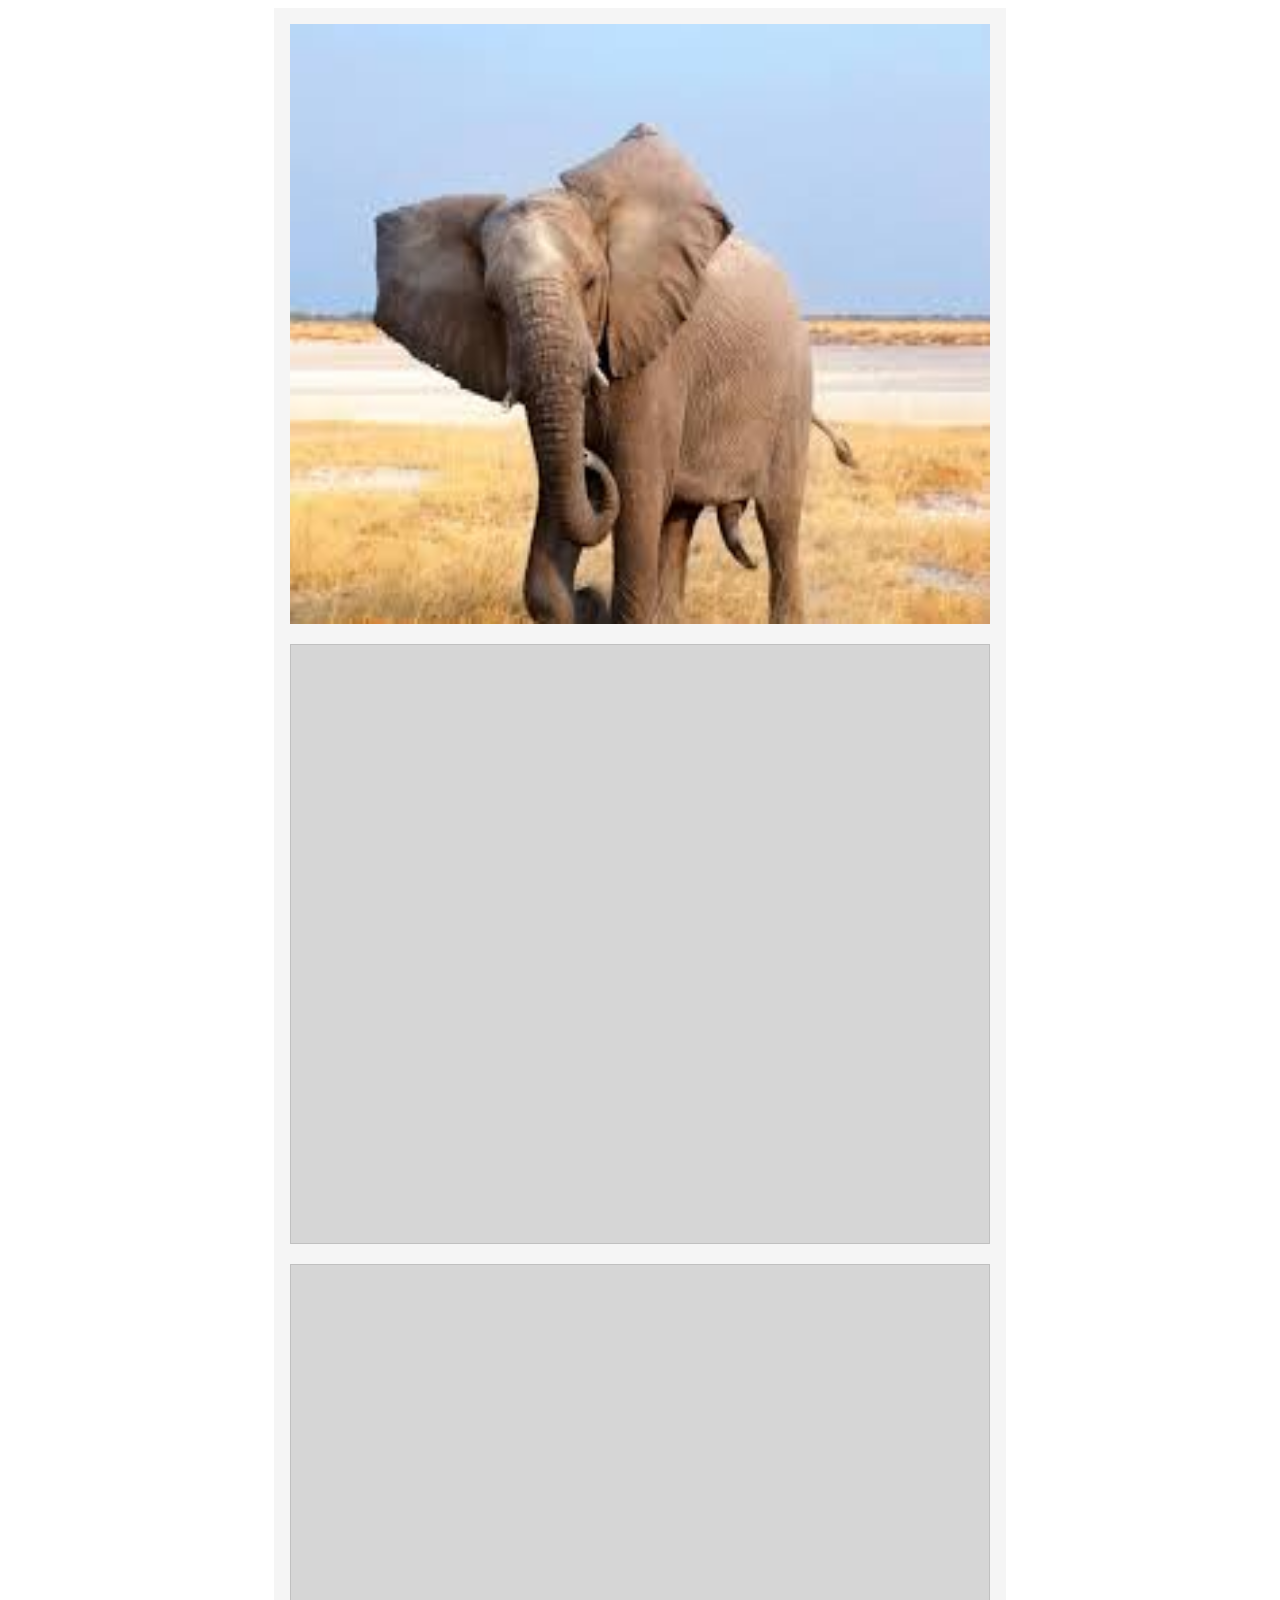
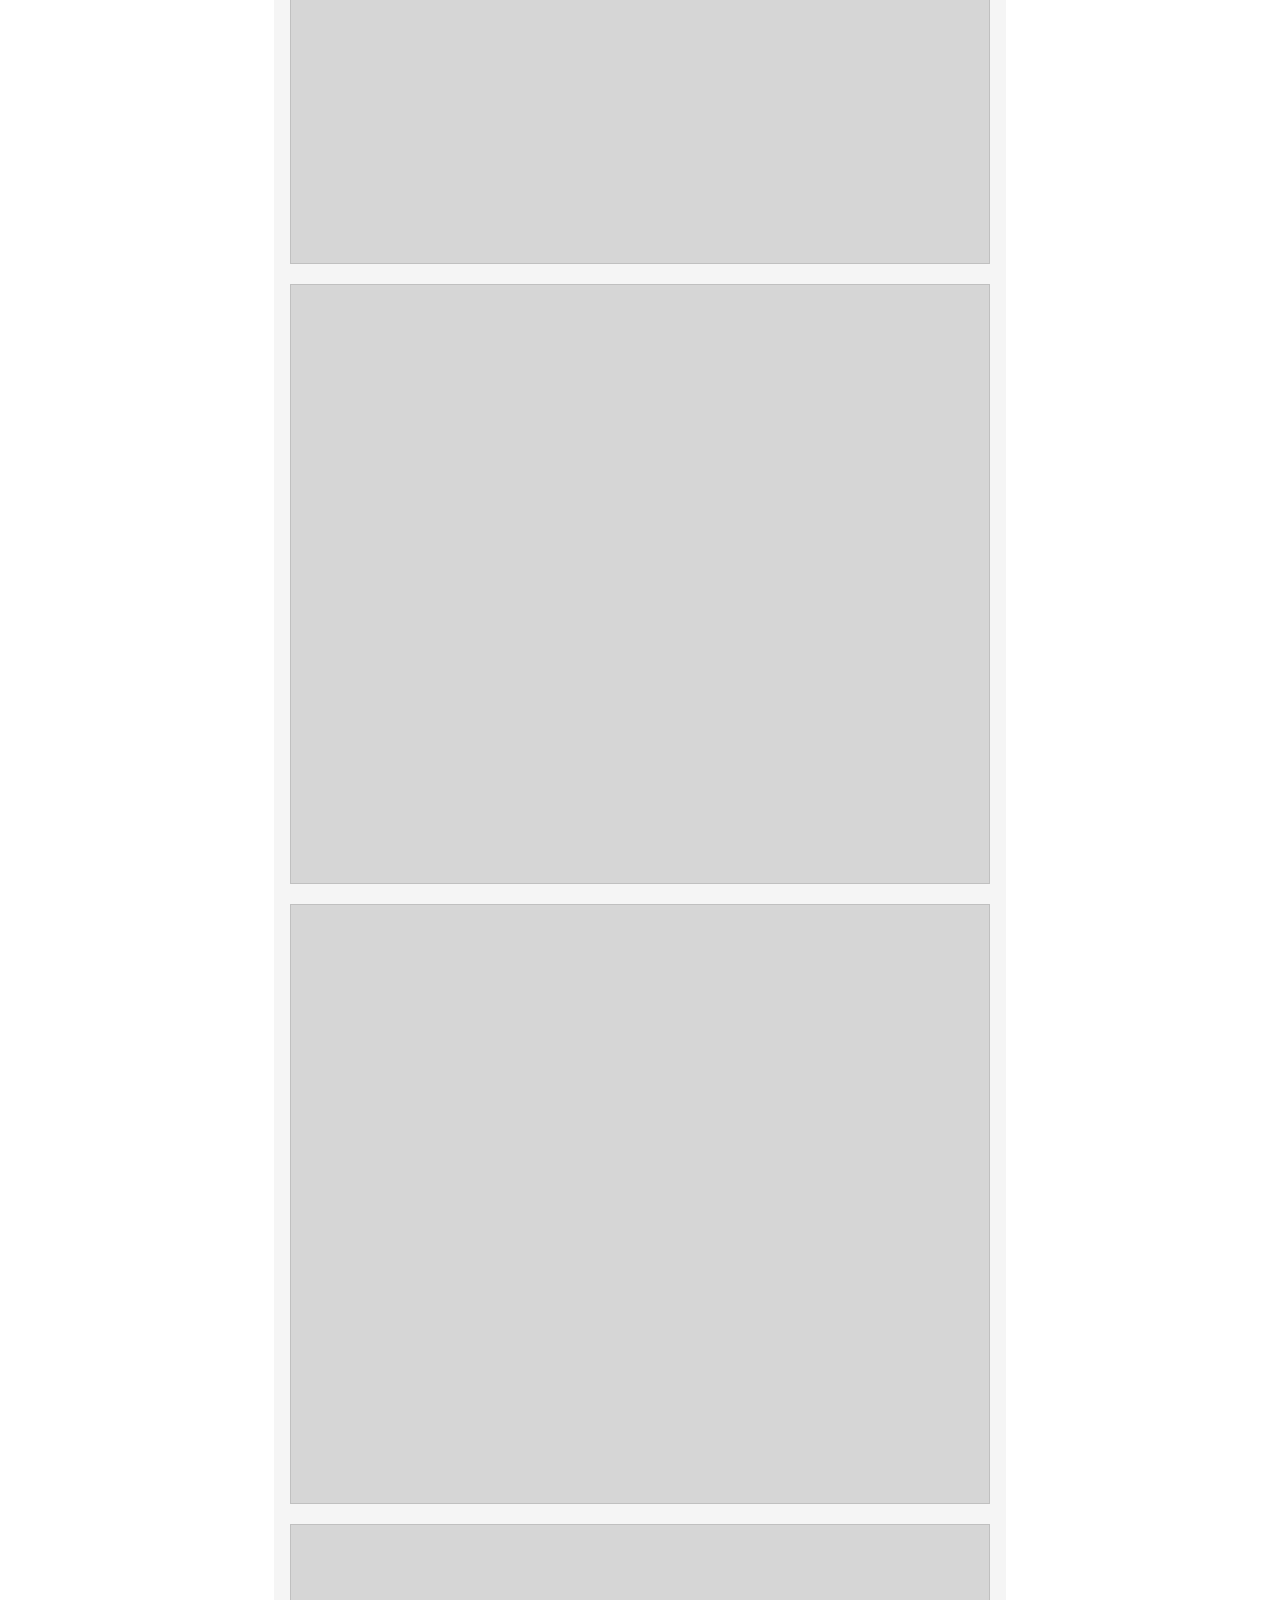
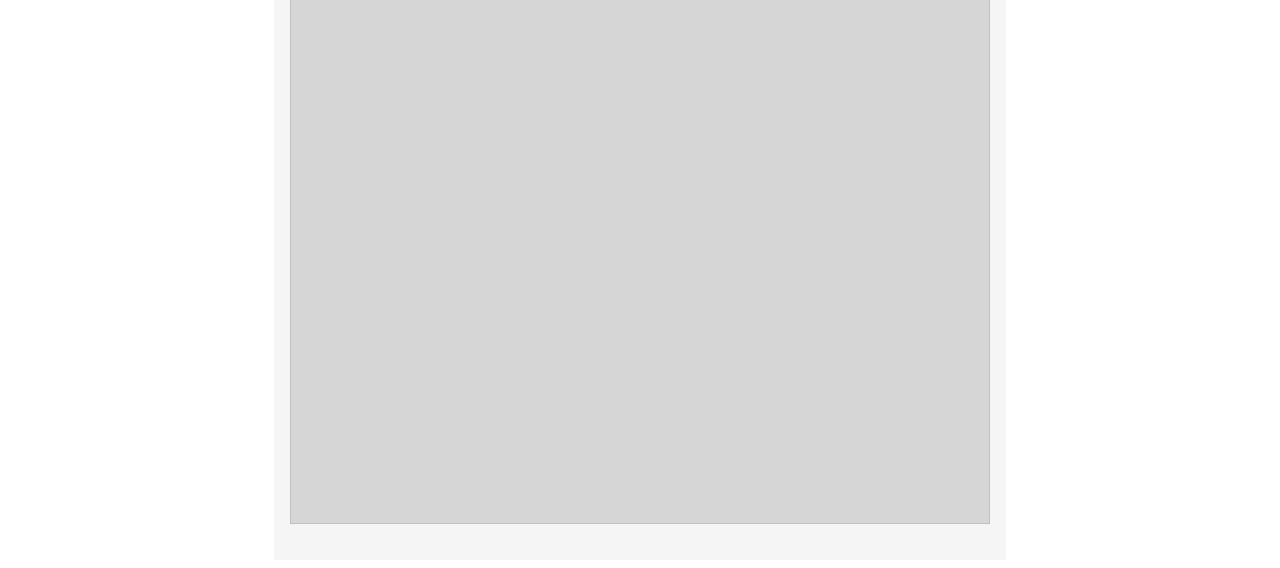
<file: lazy-loading/index.html>
<!DOCTYPE html>
<html lang="en">
  <head>
    <meta charset="UTF-8" />
    <meta name="viewport" content="width=device-width, initial-scale=1.0" />
    <title>LAZY LOADING TUTORIAL</title>
    <style>
      .observer {
        height: 400px;
        width: 100%;
        background-color: red;
        position: fixed ;
        left: 0;
        top: 300px;
        content: "";
        z-index: -100000;
      }
      .container {
        position: relative;
        background-color: whitesmoke;
        width: 700px;
        margin: 0 auto;
        padding: 1em;
      }
      .img {
        z-index: -1;
        display: block;
        width: 100%;
        background-color: rgb(214, 214, 214);
        height: 600px;
        margin-bottom: 20px;
      }
    </style>
  </head>
  <body>
    <div class="container">
      <img class="img" data-src="img/elepahnt.jpg" >
      <img class="img" data-src="img/koala.jpg" >
      <img class="img" data-src="img/lion.jpg" >
      <img class="img" data-src="img/panda.jpg" >
      <img class="img" data-src="img/tigre.jpg" >
      <img class="img" data-src="img/camel.jpg" >
    </div>
    <script src="script.js"></script>
  </body>
</html>
</file>
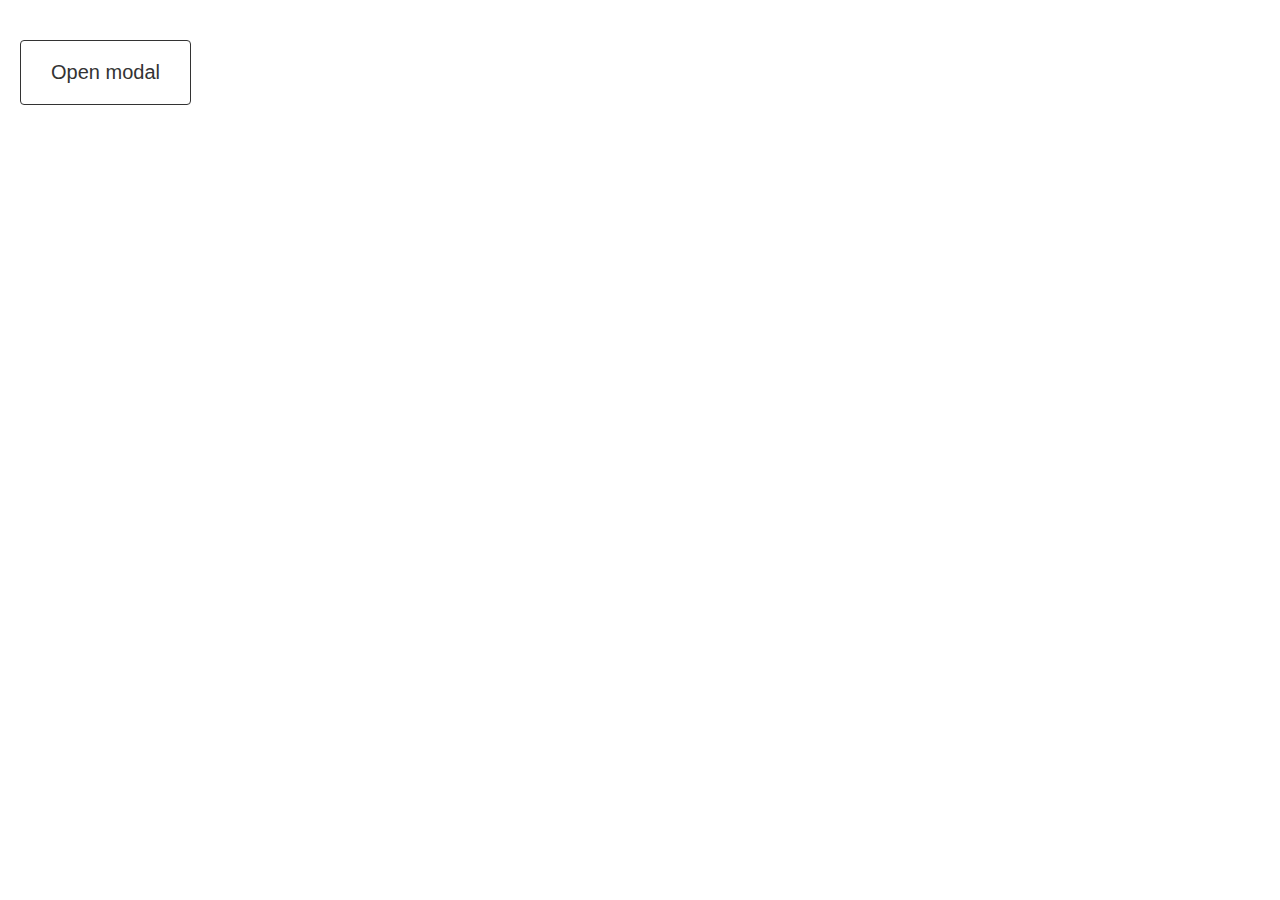
<file: modal/index.html>
<!DOCTYPE html>
<html lang="en">
  <head>
    <meta charset="UTF-8" />
    <link rel="stylesheet" href="styles.css">
    <meta name="viewport" content="width=device-width, initial-scale=1.0" />
    <title>Document</title>
  </head>
  <body>
    <a href="#" onclick="openModal()" class="btn-modal">Open modal</a>
    <div id="myModal" class="modal-container">
      <div class="modal-window">
        <a href="#" onclick="closeModal()" class="btn-close">&times;</a>
        <h1>Este es mi primer modal</h1>
        <p>
          Lorem ipsum dolor sit amet consectetur adipisicing elit. Inventore
          alias, neque accusantium iure quis perspiciatis nesciunt ab asperiores
          quasi assumenda.
        </p>
      </div>
    </div>

    <script>
        const myModal = document.getElementById('myModal')

        function openModal() {
            myModal.style.display = "block"
        }

        function closeModal() {
            myModal.style.display = "none"
        }
    </script>
  </body>
</html>
</file>
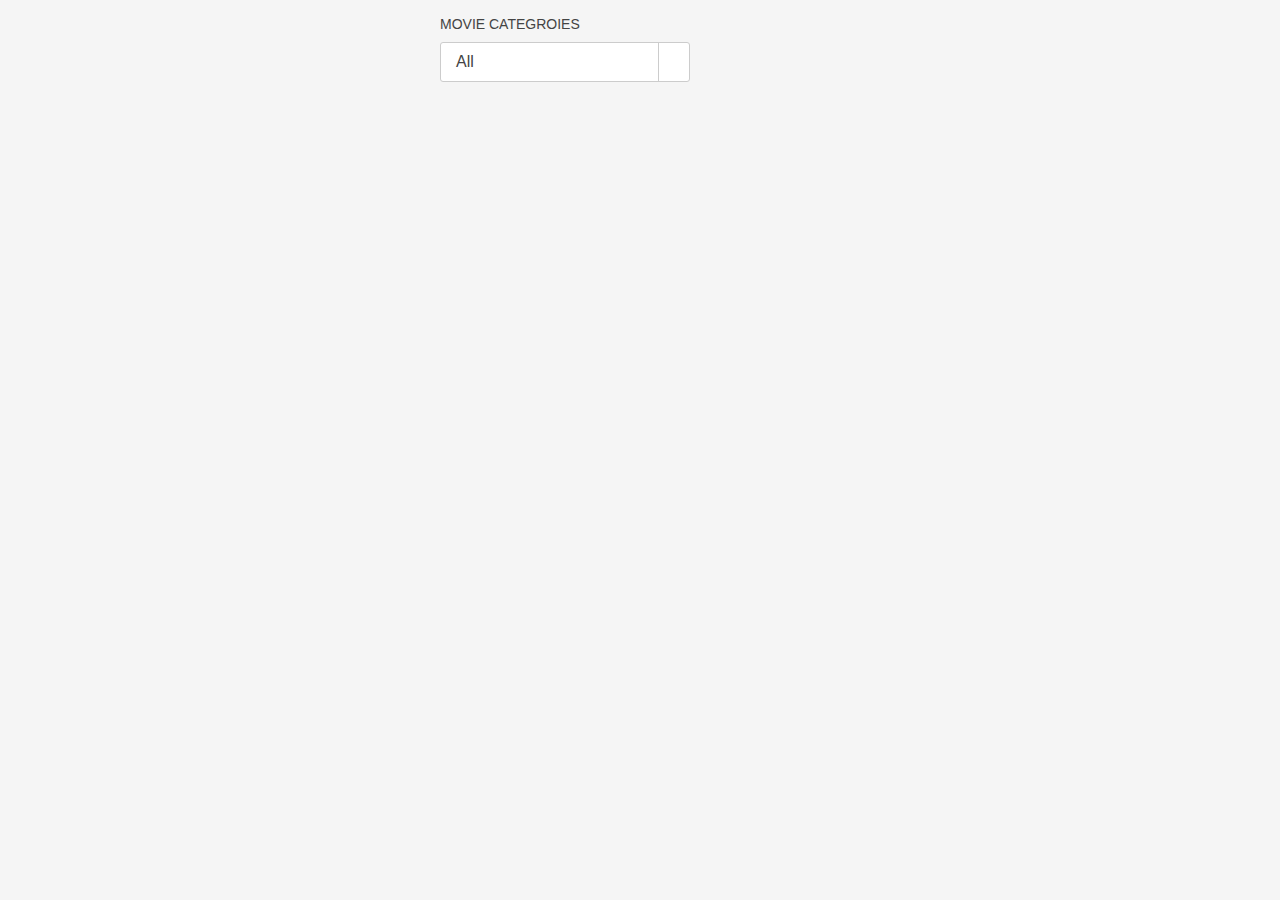
<file: personalized-select/index.html>
<!DOCTYPE html>
<html lang="en">
<head>
    <meta charset="UTF-8">
    <meta name="viewport" content="width=device-width, initial-scale=1.0">
    <link rel="stylesheet" href="styles.css">
    <link rel="stylesheet" href="https://kit-pro.fontawesome.com/releases/v5.14.0/css/pro.min.css">
    <title>PERSONALIZED SELECT</title>
</head>
<body>
    <div class="select-container">
        <p class="select-label">Movie categroies</p>
        <div class="select">
            <div class="selected-option">
                <span class="select-value">All</span>
                <span class="icon fas fa-caret-down"></span>
            </div>
            <div data-toggle="collapsed" class="options">
                <div class="option">All</div>
                <div class="option">Horror</div>
                <div class="option">Sci-fic</div>
                <div class="option">Adventure</div>
                <div class="option">Action</div>
            </div>
        </div>
    </div>
    <script src="script.js"></script>
</body>
</html>
</file>
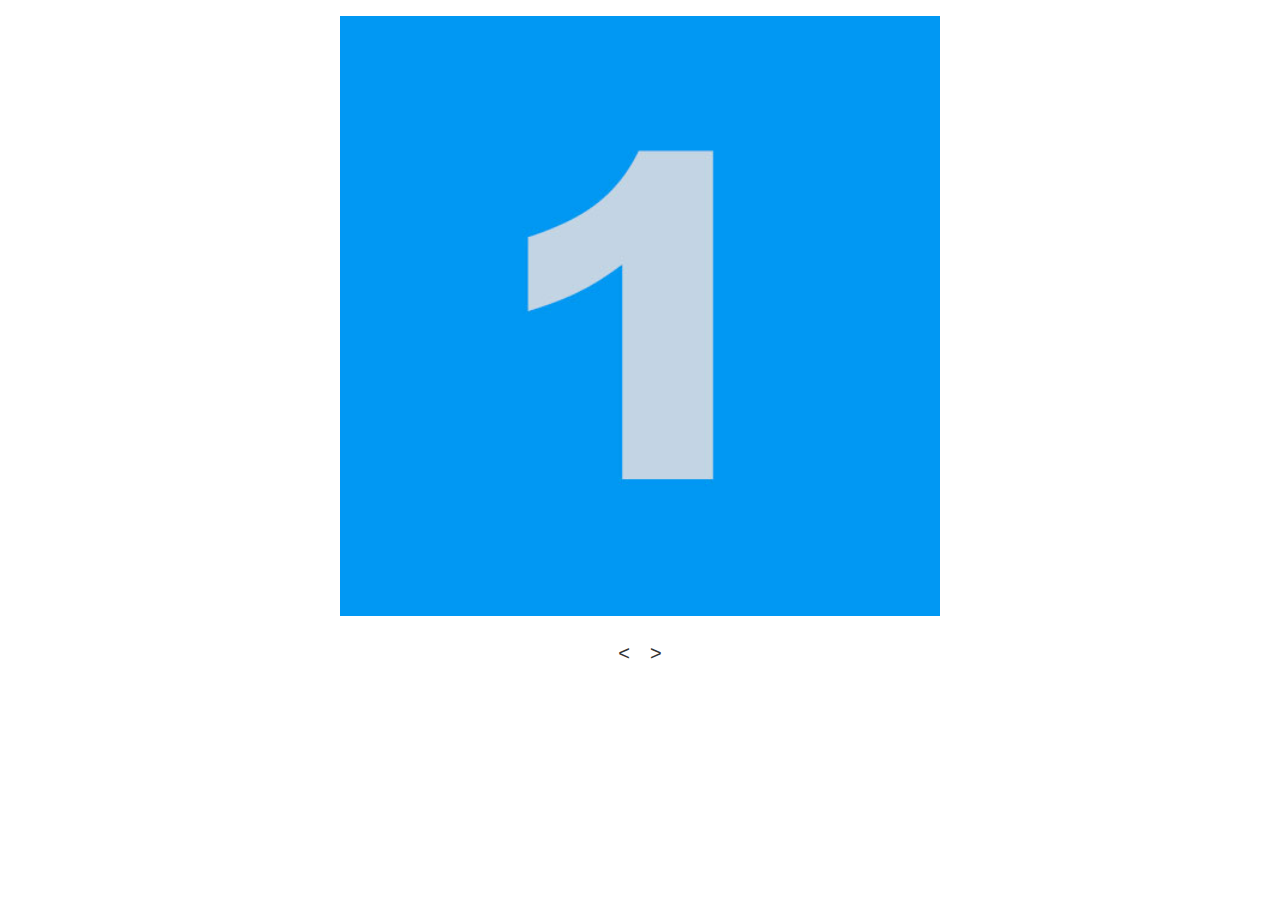
<file: slidershow-tutorial/index.html>
<!DOCTYPE html>
<html lang="en">
<head>
    <meta charset="UTF-8">
    <meta name="viewport" content="width=device-width, initial-scale=1.0">
    <link rel="stylesheet" href="style.css">
    <title>Document</title>
</head>
<body>
    <div class="slider">
        <div class="slider-body">
            <img class="img" src="img/1.jpg" alt="">
            <img class="img" src="img/2.jpg" alt="">
            <img class="img" src="img/3.jpg" alt="">
            <img class="img" src="img/4.jpg" alt="">
        </div>
    </div>
    <div class="button-group">
        <button onclick="previous()" class="button"><</button>
        <button onclick="next()" class="button">></button>
    </div>
    <script src="script.js"></script>
</body>
</html>
</file>
<file: modal/styles.css>
body {
   margin: 0;
   font-family: Arial, Helvetica, sans-serif;
   color: #333333;
}

.btn-close, 
.btn-modal {
    text-decoration: none;
    color: #333333;
    display: inline-block;
    border-radius: 4px;
    border: .5px solid #333333;
}

.btn-modal {
    padding: 20px 30px;
    font-size: 20px;
    margin: 2em 1em;
}

.modal-container {
    position: fixed;
    background-color: rgba(100, 100, 100, .6);
    height: 100vh;
    top: 0;
    left: 0;
    display: none;
}

.modal-window {
    background-color: white;
    width: 70%;
    margin: 5em auto;
    padding: 2em;
    position: relative;
    padding-top: 3em;
}

.btn-close {
    position: absolute;
    padding: 10px 15px;
    right: 1em;
    top: 1em;
}
</file>
<file: slidershow-tutorial/style.css>
* {
    margin: 0;
    padding: 0;
    box-sizing: border-box;
}

/* SLIDER */

.slider {
    width: 600px;
    margin: 1em auto;
    overflow: hidden ;
}

.slider-body {
    display: flex;
    width: 400%;
}
.img {
    display: block;
    width: 100%;
    transition: 1s transform;
}


/* BUTTONS*/
.button-group {
    display:table;
    margin: auto;
}

.button {
    background-color: transparent;
    border: none;
    outline: none;
    font-size: 20px;
    padding: 10px;
    color: #333;
    cursor: pointer;
}
.button:hover {
    background-color:#333 ;
    color: white;
}
</file>
<file: personalized-select/styles.css>
/** RESET */
* {
    margin: 0;
    padding: 0;
    box-sizing: border-box;
    color: #444;
    font-family: Arial, Helvetica, sans-serif;
}
body {
    background-color: whitesmoke;
}

/** SELECT */
.select-container {
    width: 400px;
    margin: 1em auto;
} 

    .select-label {
        text-transform: uppercase;
        font-size: 14px;
        margin-bottom: 10px;
    }

    .select {
        width: 250px;
        position: relative;
    }

        .selected-option {
            cursor: pointer;
            display: flex;
            justify-content: space-between;
            background-color: white;
            border-radius: 3px;
            border: .5px solid #ccc
        }

            .icon,.select-value {
                padding: 10px 15px;
            }
            .icon {
                border-left: .5px solid #ccc;
            }
        
        .options {
            position: absolute;
            background-color: white;
            width: 100%;
            padding: 15px 0;
            margin-top: 5px;
            border: .5px solid #ccc;
            border-radius: 3px;
        }
        .options[data-toggle="collapsed"] {
            display: none;
        }
            .option {
                padding: 10px 15px;
                cursor: pointer;
            }
            .option:hover {
                background-color: whitesmoke;
            }
</file>
